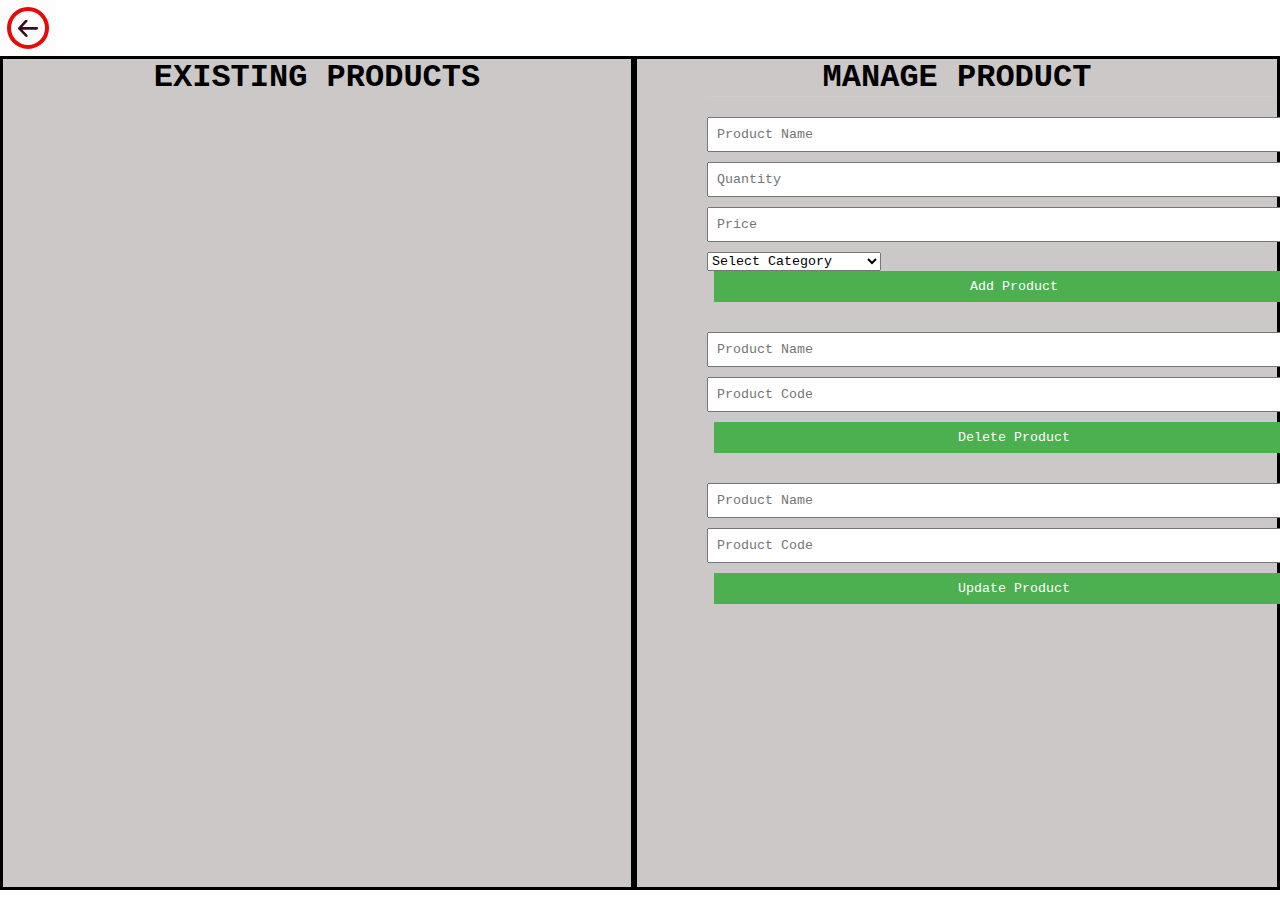
<file: inventory.html>
<!DOCTYPE html>
<html lang="en">
<head>
   <meta charset="UTF-8">
   <meta name="viewport" content="width=device-width, initial-scale=1.0">
   <title>Add Product</title>
   <link rel="stylesheet" href="inventory.css">
</head>
<body>
   <button class="buttonb" onclick="redirectToAnotherPage()">
      
      <div class="button-box">
        <span class="button-elem">
          <svg viewBox="0 0 46 40" xmlns="http://www.w3.org/2000/svg">
            <path
              d="M46 20.038c0-.7-.3-1.5-.8-2.1l-16-17c-1.1-1-3.2-1.4-4.4-.3-1.2 1.1-1.2 3.3 0 4.4l11.3 11.9H3c-1.7 0-3 1.3-3 3s1.3 3 3 3h33.1l-11.3 11.9c-1 1-1.2 3.3 0 4.4 1.2 1.1 3.3.8 4.4-.3l16-17c.5-.5.8-1.1.8-1.9z"
            ></path>
          </svg>
        </span>
        <span class="button-elem">
          <svg viewBox="0 0 46 40">
            <path
              d="M46 20.038c0-.7-.3-1.5-.8-2.1l-16-17c-1.1-1-3.2-1.4-4.4-.3-1.2 1.1-1.2 3.3 0 4.4l11.3 11.9H3c-1.7 0-3 1.3-3 3s1.3 3 3 3h33.1l-11.3 11.9c-1 1-1.2 3.3 0 4.4 1.2 1.1 3.3.8 4.4-.3l16-17c.5-.5.8-1.1.8-1.9z"
            ></path>
          </svg>
        </span>
      </div>
    </button>

   <div class="container">
      <div class="existing">
        <h1> EXISTING PRODUCTS</h1>
      </div>

      <div class="toadd">
         <h1> MANAGE PRODUCT</h1>

         <div class="form">
            <form id="add-product-form">
                <input type="text" id="product-name" placeholder="Product Name" required>
                <input type="number" id="product-quantity" placeholder="Quantity" required>
                <input type="number" id="product-price" placeholder="Price" required>

                <select id="product-category" required>
                  <option value="" disabled selected>Select Category</option>
                  <option value="Electronics">Electronics</option>
                  <option value="Clothing">Clothing</option>
                  <option value="Books and Media">Books and Media</option>
                  <option value="Home and Garden">Home and Garden</option>
                  <option value="Toys and Games">Toys and Games</option>
                  <option value="Sports and Outdoors">Sports and Outdoors</option>
                  <option value="Health and Beauty">Health and Beauty</option>
                  <option value="Food and Pastry">Food and Pastry</option>
                  <!-- Add more options for additional categories -->
                  
                </select>    
   
                <button type="submit">Add Product</button>
            </form>
        </div>

        <div class="formtwo">
         <form id="add-product-form">
             <input type="text" id="product-name" placeholder="Product Name" required>
             <input type="number" id="product-code" placeholder="Product Code" required>
             <button type="submit"> Delete Product</button>
         </form>
     </div>

     <div class="formthree">
      <form id="add-product-form">
          <input type="text" id="product-name" placeholder="Product Name" required>
          <input type="number" id="product-code" placeholder="Product Code" required>
          <button type="submit">Update Product</button>
      </form>
  </div>


      </div>

   </div>


   <script>
  
  document.addEventListener('DOMContentLoaded', function() {
         const form = document.getElementById('add-product-form');
         const existingProducts = document.querySelector('.existing');
      
         form.addEventListener('submit', function(event) {
            event.preventDefault();
      
            const productName = document.getElementById('product-name').value;
            const productQuantity = document.getElementById('product-quantity').value;
            const productPrice = document.getElementById('product-price').value;
            const productCategory = document.getElementById('product-category').value;
      
            if (productName && productQuantity && productPrice && productCategory) {

                const productCode = Math.floor(1000000000 + Math.random() * 90000000000);

               const productItem = document.createElement('div');
               productItem.textContent = `* ${productName} ::::: stcks:${productQuantity} P${productPrice}-- ${productCategory} -- ${productCode}`;
      
               existingProducts.appendChild(productItem);
      
               // Clear the form fields after adding the product
               document.getElementById('product-name').value = '';
               document.getElementById('product-quantity').value = '';
               document.getElementById('product-price').value = '';
               document.getElementById('product-category').value = '';

            } else {
               alert('Please fill in both fields: Product Name and Quantity');
            }
         });
      });


      function redirectToAnotherPage() {
    // Change 'anotherpage.html' to the desired HTML file
    window.location.href = 'pos.html';
  }

  /*-------------------------------------------------------------------- DELETE PRODUCT -----------------------------------------------*/
 
  document1.addEventListener('DOMContentLoaded', function() {
    const addProductForm = document1.getElementById('add-product-form');
    const formTwoProductName = document1.getElementById('product-name');
    const formTwoProductCode = document1.getElementById('product-code');
    const formTwo = document1.querySelector('.formtwo');
    const existingProducts = document1.querySelector('.existing');

    addProductForm.addEventListener('submit', function(event) {
        event.preventDefault();

        const productName = document1.getElementById('product-name').value.trim();
        const productCode = Math.floor(1000000000 + Math.random() * 9000000000);

        if (productName) {
            const productItem = document1.createElement('div');
            productItem.textContent = `* ${productName} (Code: ${productCode})`;
            existingProducts.appendChild(productItem);

            // Update formTwo fields with the added product data
            formTwoProductName.value = productName;
            formTwoProductCode.value = productCode;

            // Clear the form fields after adding the product
            document1.getElementById('product-name').value = '';

        } else {
            alert('Please enter a product name.');
        }
    });

    formTwo.addEventListener('submit', function(event) {
        event.preventDefault();

        const productName = formTwoProductName.value.trim().toLowerCase();
        const productCode = formTwoProductCode.value.trim();
        const products = existingProducts.querySelectorAll('div');

        if (productName && productCode) {
            let productDeleted = false;

            products.forEach(product => {
                const name = product.textContent.split('(Code:')[0].trim().toLowerCase();
                const code = product.textContent.split('(Code:')[1].split(')')[0].trim();

                if (name === productName && code === productCode) {
                    existingProducts.removeChild(product);
                    productDeleted = true;
                }
            });

            if (productDeleted) {
                alert('Product deleted successfully.');
            } else {
                alert('Product not found.');
            }

            // Clear the input fields after deletion attempt
            formTwoProductName.value = '';
            formTwoProductCode.value = '';
        } else {
            alert('Please enter both product name and product code.');
        }
    });
});

  </script>

</body>
</html>
</file>
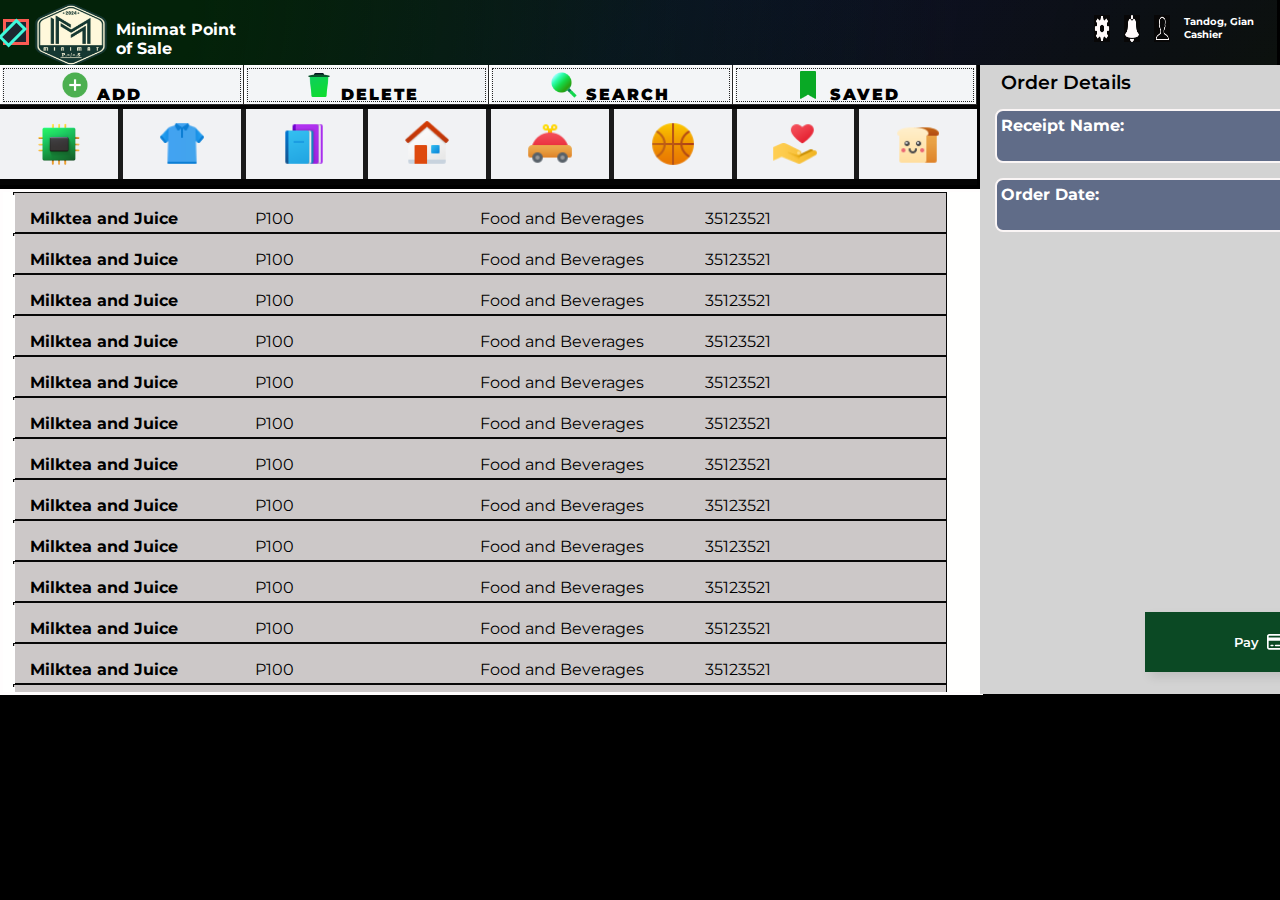
<file: pos.html>
<!DOCTYPE html>
<html lang="en">
<head>
    <meta charset="UTF-8">
    <meta name="viewport" content="width=device-width, initial-scale=1.0">
    <title>Minimat POS</title>
    <link rel="stylesheet" href="pos.css">
</head>
<body>                    <!-- MAIN NAVIGATION BAR-->

    
    <nav class="mainnavigation">
                
        <div class="configure-border-1">  
            <div class="configure-core"></div>
          </div>  
          <div class="configure-border-2">
            <div class="configure-core"></div>
          </div> 
        </div>

          

                <div class="logo">
                    <img src="main_logo.png" class="image_logo">
                </div>
                <h1> Minimat Point of Sale</h1>

                
                <a class="settings" href="#">
                    <img src="setttings_logo.png" class="settings_logo">
                </a>
                    
                <a class="notification" href="#">
                    <img src="notif_logo.png" class="notif_logo">
                </a>

                <a class="user_image" href="#">
                    <img src="user_logo.png" class="user_logo">
                </a>

                 <div class="cashier_info">
                    <h4>Tandog, Gian
                        <br>
                    Cashier
                    </h4>
                    
                 </div>
    </nav>
        
                <!-- CONTAINER OF .CATEGORY DIV AND DIV ITEM DISPLAY-->
                
                <div class="maincontainer">

                    <!-- CONTAINER 1 ------------------------->
                    <div class="container1">

                        <div class="navigation">
                            <ul>
                                <li> <a href="inventory.html">
                                <img src="add.png" class="add_logo">
                                <span> Add </span>
                                </a>
                                </li>

                               <li> <a href="inventory.html">
                                <img src="delete.png" class="delete_logo">
                                <span> Delete </span>
                                </a>
                               </li>
                                
                               <li> <a href="inventory.html">
                                <img src="search.png" class="search_logo">
                                <span> Search </span>
                                </a>
                               </li>

                               <li> <a href="inventory.html">
                                <img src="favorites.png" class="favorites_logo">
                                <span> Saved </span>
                                </a>
                               </li>

                            </ul>
                        </div>

                        
                        <div class="categories">
                            <div class="categories-wrapper">
                                <span class="card">
                                    <p class="one"><span>Electronics</span></p>

                                    <p class="two"><span>Clothing</span></p>

                                    <p class="three"><span>Books and Media</span></p>

                                    <p class="four"><span>Home and Garden</span></p>

                                    <p class="five"><span>Toys and Games</span></p>

                                    <p class="six"><span>Sports and Outdoors</span></p>

                                    <p class="seven"><span>Health and Beauty</span></p>

                                    <p class="eight"><span>Food and Pastry</span></p>
                                </span>
                            </div>
                        </div>

                            
                        <div class="item_card">


                            <div class="itemcontainer">
                                <div class="box">
                                  <div class="productname"><strong>Milktea and Juice</strong></div>
                                  <div class="productprice">P100</div>
                                  <div class="productcategory">Food and Beverages</div>
                                  <div class="productcode">35123521</div>
                                </div>
                            </div>

                            <div class="itemcontainer">
                              <div class="box">
                                <div class="productname"><strong>Milktea and Juice</strong></div>
                                <div class="productprice">P100</div>
                                <div class="productcategory">Food and Beverages</div>
                                <div class="productcode">35123521</div>
                              </div>
                          </div>
                          <div class="itemcontainer">
                            <div class="box">
                              <div class="productname"><strong>Milktea and Juice</strong></div>
                              <div class="productprice">P100</div>
                              <div class="productcategory">Food and Beverages</div>
                              <div class="productcode">35123521</div>
                            </div>
                        </div>
                        <div class="itemcontainer">
                          <div class="box">
                            <div class="productname"><strong>Milktea and Juice</strong></div>
                            <div class="productprice">P100</div>
                            <div class="productcategory">Food and Beverages</div>
                            <div class="productcode">35123521</div>
                          </div>
                      </div>
                      <div class="itemcontainer">
                        <div class="box">
                          <div class="productname"><strong>Milktea and Juice</strong></div>
                          <div class="productprice">P100</div>
                          <div class="productcategory">Food and Beverages</div>
                          <div class="productcode">35123521</div>
                        </div>
                    </div>
                    <div class="itemcontainer">
                      <div class="box">
                        <div class="productname"><strong>Milktea and Juice</strong></div>
                        <div class="productprice">P100</div>
                        <div class="productcategory">Food and Beverages</div>
                        <div class="productcode">35123521</div>
                      </div>
                  </div>
                  <div class="itemcontainer">
                    <div class="box">
                      <div class="productname"><strong>Milktea and Juice</strong></div>
                      <div class="productprice">P100</div>
                      <div class="productcategory">Food and Beverages</div>
                      <div class="productcode">35123521</div>
                    </div>
                </div>
                <div class="itemcontainer">
                  <div class="box">
                    <div class="productname"><strong>Milktea and Juice</strong></div>
                    <div class="productprice">P100</div>
                    <div class="productcategory">Food and Beverages</div>
                    <div class="productcode">35123521</div>
                  </div>
              </div>
              <div class="itemcontainer">
                <div class="box">
                  <div class="productname"><strong>Milktea and Juice</strong></div>
                  <div class="productprice">P100</div>
                  <div class="productcategory">Food and Beverages</div>
                  <div class="productcode">35123521</div>
                </div>
            </div>
            <div class="itemcontainer">
              <div class="box">
                <div class="productname"><strong>Milktea and Juice</strong></div>
                <div class="productprice">P100</div>
                <div class="productcategory">Food and Beverages</div>
                <div class="productcode">35123521</div>
              </div>
          </div>
          <div class="itemcontainer">
            <div class="box">
              <div class="productname"><strong>Milktea and Juice</strong></div>
              <div class="productprice">P100</div>
              <div class="productcategory">Food and Beverages</div>
              <div class="productcode">35123521</div>
            </div>
        </div>
        <div class="itemcontainer">
          <div class="box">
            <div class="productname"><strong>Milktea and Juice</strong></div>
            <div class="productprice">P100</div>
            <div class="productcategory">Food and Beverages</div>
            <div class="productcode">35123521</div>
          </div>
      </div>
      <div class="itemcontainer">
        <div class="box">
          <div class="productname"><strong>Milktea and Juice</strong></div>
          <div class="productprice">P100</div>
          <div class="productcategory">Food and Beverages</div>
          <div class="productcode">35123521</div>
        </div>
    </div>
    <div class="itemcontainer">
      <div class="box">
        <div class="productname"><strong>Milktea and Juice</strong></div>
        <div class="productprice">P100</div>
        <div class="productcategory">Food and Beverages</div>
        <div class="productcode">35123521</div>
      </div>
  </div>

                            
                        </div>

                      </div>
                      
               
                    <!-- CONTAINER 1 ------------------------->

                    <div class="container2">
                        <div class="container22">
                              <div class="order_details">
                              
                                <h3> Order Details</h3>

                                 <div class="receipt_name">
                                    <h4> Receipt Name:</h4>
                                 </div>

                              <div class="order_date">
                                     <h4> Order Date:</h4>
                              </div>


                        <div class="payment_summary">
                              
                            <div class="paymentcontainer">
                                

                              

                                <div class="btn">
    
                                    <button class="Btn">
                                        Pay
                                        <svg viewBox="0 0 576 512" class="svgIcon"><path d="M512 80c8.8 0 16 7.2 16 16v32H48V96c0-8.8 7.2-16 16-16H512zm16 144V416c0 8.8-7.2 16-16 16H64c-8.8 0-16-7.2-16-16V224H528zM64 32C28.7 32 0 60.7 0 96V416c0 35.3 28.7 64 64 64H512c35.3 0 64-28.7 64-64V96c0-35.3-28.7-64-64-64H64zm56 304c-13.3 0-24 10.7-24 24s10.7 24 24 24h48c13.3 0 24-10.7 24-24s-10.7-24-24-24H120zm128 0c-13.3 0-24 10.7-24 24s10.7 24 24 24H360c13.3 0 24-10.7 24-24s-10.7-24-24-24H248z"></path></svg>
                                      </button>
        
                                </div>
    
    
                            </div> 

                        </div>
                    
                       
                    </div>


                </div>




                
        

</body>
</html>
</file>
<file: inventory.css>
*{
    margin:0;
    padding:0;
    font-family: 'Courier New', Courier, monospace;
}

body{
    height: 100vh;

}

.container h1{
    text-align: center;
}
.navigation{
    height: 8vh;
    width: 100%;
    background-color: rgb(204, 200, 200);
}

.container{
    height: 92vh;
    width: 100%;
    background-color: rgb(204, 200, 200);
    display: flex;
}

.existing{
    height: 92vh;
    width: 50%;
    background-color: rgb(204, 200, 200);
    border: solid black 3px;
}

.toadd{
    height: 92vh;
    width: 50%;
    background-color: rgb(204, 200, 200);
    border: solid black 3px;
    justify-content: center;
    
   
}

.toadd .form, .formtwo, .formthree{
    margin-bottom: 30px;
    margin-left: 70px;
}


.toadd .form {
    border-top: 1px solid #ccc;
    padding-top: 20px;
}

ul {
    list-style-type: none;
    padding: 0;
}

li {
    margin-bottom: 10px;
}

input[type="text"], input[type="number"], button {
    margin-bottom: 10px;
    display: block;
    width: 600px;
    padding: 8px;
    
}

button {
    background-color: #4CAF50;
    color: white;
    border: none;
    cursor: pointer;
    margin-left: 7px;

}

button:hover {
    background-color: #fefcfc;
    color: black;
}




.buttonb {
    display: block;
    position: relative;
    width: 56px;
    height: 56px;
    margin: 0;
    overflow: hidden;
    outline: none;
    background-color: transparent;
    cursor: pointer;
    border: 0;
  }
  
  .buttonb:before,
  .buttonb:after {
    content: "";
    position: absolute;
    border-radius: 50%;
    inset: 7px;
  }
  
  .buttonb:before {
    border: 4px solid #020202;
    transition: opacity 0.4s cubic-bezier(0.77, 0, 0.175, 1) 80ms,
      transform 0.5s cubic-bezier(0.455, 0.03, 0.515, 0.955) 80ms;
  }
  
  .buttonb:after {
    border: 4px solid #e70808;
    transform: scale(1.3);
    transition: opacity 0.4s cubic-bezier(0.165, 0.84, 0.44, 1),
      transform 0.5s cubic-bezier(0.25, 0.46, 0.45, 0.94);
    opacity: 0;
  }
  
  .buttonb:hover:before,
  .buttonb:focus:before {
    opacity: 0;
    transform: scale(0.7);
    transition: opacity 0.4s cubic-bezier(0.165, 0.84, 0.44, 1),
      transform 0.5s cubic-bezier(0.25, 0.46, 0.45, 0.94);
  }
  
  .buttonb:hover:after,
  .buttonb:focus:after {
    opacity: 1;
    transform: scale(1);
    transition: opacity 0.4s cubic-bezier(0.77, 0, 0.175, 1) 80ms,
      transform 0.5s cubic-bezier(0.455, 0.03, 0.515, 0.955) 80ms;
  }
  
  .button-box {
    display: flex;
    position: absolute;
    top: 0;
    left: 0;
  }
  
  .button-elem {
    display: block;
    width: 20px;
    height: 20px;
    margin: 17px 18px 0 18px;
    transform: rotate(180deg);
    fill: #350c21;
  }
  
  .buttonb:hover .button-box,
  .button:focus .button-box {
    transition: 0.4s;
    transform: translateX(-56px);
  }
</file>
<file: pos.css>
@import url('https://fonts.googleapis.com/css2?family=Montserrat:ital,wght@0,100;0,300;1,400&display=swap');
*{
  font-family: 'Montserrat', sans-serif;
  padding: 0;
  margin: 0;
  width: 100%;
}
body{
    margin:0;
    padding:0;
    background: black;
}


/* main navigation bar ---------------------------------------------------------------------------------*/

.mainnavigation{
    height: 65px;
    width: 99.8%;
    background: rgb(20, 29, 21);
    background-image: radial-gradient(
          circle at 0% 0%,
          rgb(3, 34, 9) 15%,
          rgba(6, 15, 88, 0) 75%
        ),
        radial-gradient(
          circle at 100% 100%,
          rgba(4, 4, 6, 0.488) 15%,
          rgba(0, 0, 0, 0) 150%
        ),
        linear-gradient(
          135deg,
          rgba(24, 8, 28, 0) 0%,
          rgba(18, 18, 103, 0.599) 50%,
          rgba(24, 8, 28, 0) 100%
        );
    padding: 0;
    margin: 0;
    display: flex;
}


.mainnavigation .logo{
    height: 90px;
    margin-top: 0px;
    width: 300px;
    margin-left: 6px;
}

.configure-border-1 {
    margin-top: 19px;
    margin-left: 3px;
    width: 20px;
    height: 20px;
    padding: 3px;
    position: absolute;
    display: flex;
    justify-content: center;
    align-items: center;
    background: #fb5b53;
    animation: configure-clockwise 3s ease-in-out 0s infinite alternate;
  }
  
  .configure-border-2 {
    width: 90px;
    height: 20px;
    margin-top: 20px;
    margin-left: 5px;
    padding: 3px;
    left: -50px;
    display: flex;
    justify-content: center;
    align-items: center;
    background: rgb(63,249,220);
    transform: rotate(45deg);
    animation: configure-xclockwise 3s ease-in-out 0s infinite alternate;
  }
  
  .configure-core {
    width: 100%;
    height: 100%;
    background-color: #1d2630;
  }
  
  @keyframes configure-clockwise {
    0% {
      transform: rotate(0);
    }
  
    25% {
      transform: rotate(90deg);
    }
  
    50% {
      transform: rotate(180deg);
    }
  
    75% {
      transform: rotate(270deg);
    }
  
    100% {
      transform: rotate(360deg);
    }
  }
  
  @keyframes configure-xclockwise {
    0% {
      transform: rotate(45deg);
    }
  
    25% {
      transform: rotate(-45deg);
    }
  
    50% {
      transform: rotate(-135deg);
    }
  
    75% {
      transform: rotate(-225deg);
    }
  
    100% {
      transform: rotate(-315deg);
    }
  }



.settings .settings_logo{
    height: 90%;
    width: 80%;
    
}

.notification .notif_logo{
  height: 90%;
  width: 80%;
   
}

.user_image .user_logo{
  height: 90%;
  width: 80%;
    
}

.logo .image_logo{
    width: 90px;
    height: 70px;
}

.mainnavigation h1{
    color: white;
    font-size: 16px;
    margin-top: 20px;
}
.mainnavigation h4{
    color: white;
    font-size: 10px;
    margin-right: 50px;
    margin-top: 20px;
}
.mainnavigation .settings{
    margin-top: 15px;
    height: 30px;
    width: 200px;
   
    margin-left: 850px;


}

.mainnavigation .notification{
    height: 30px;
    width: 200px;
   
    margin-top: 15px;
    margin-left: 10px;
}
.mainnavigation .user_image{
    height: 30px;
    width: 200px;
   
    margin-top: 15px;
    margin-left: 10px;
}
.mainnavigation .cashier_info{
    height: 60px;
    width: 200px;
    
    margin-top: 5px;
    margin-left: 10px;
    color: white;
}

.cashier_info h4{
    margin-top: 10px;
}
/* main navigation bar ---------------------------------------------------------------------------------*/

.maincontainer{
    display: flex;
    height: 618px;
    width: 99.5%;

}

.maincontainer .container1{
    height: 120px;
    width: 977px;
    border-right: solid 3px black;
    border-bottom: solid 3px black;
    background:  #040404f1;
  
}

.container1 .navigation{
  width: 100%;
  height: 40px;
  order: 1;
}

.categories-wrapper {
  display: flex;
  flex-direction: column;}

.container1 .navigation ul{
   display: flex;
   list-style: none;
   height: 30px;
   
}

.container1 .navigation ul li{
            height: 100%;
            font-family: inherit;
            border: none;
            outline: 1px dotted rgb(37, 37, 37);
            outline-offset: -4px;
            background: #f3f5f7;
            box-shadow: inset -1px -1px #292929, inset 1px 1px #fff, inset -2px -2px rgb(249, 249, 251), inset 2px 2px #ffffff;
            font-size: 14px;
            text-transform: uppercase;
            letter-spacing: 2px;
            padding: 5px 30px;
          }
          
          .navigation ul li:active {
            box-shadow: inset -1px -1px #fff, inset 1px 1px #292929, inset -2px -2px #ffffff, inset 2px 2px rgb(158, 158, 158);
          }


.navigation ul li a{
    text-decoration: none;
    color: rgb(0, 0, 0);
    font-size: 16px;
    font-weight: 900;

  align-items: center; /* Center items vertically */
  justify-content: center; /* Center items horizontally */
  padding: 5px 30px;
    
}

/* a box containing the items */

.container1 .item_card {
  height: 500px;
  width: 100%;
  border: solid rgb(255, 253, 253) 3px;
  margin-top: 10px;
  order: 3;
  background-color: #fffffe;
  overflow-y: auto; /* Add scrollbar when content exceeds the height */
  display: grid;
  grid-template-columns: 1fr;
 
  
}


.itemcontainer {
  color: white;
  position: relative;
  font-family: sans-serif;
  width: 900px;
  margin: 0 10px; /* Add margin between columns */
  box-sizing: border-box;

}


.itemcontainer::before {
  border-radius: 50%;
  width: 6rem;
  height: 6rem;
  top: 30%;

}

.itemcontainer::after {
  content: "";
  position: absolute;
  height: 3rem;
  top: 8%;
  border: 1px solid;
}

.itemcontainer .box {
  width:100%;
  height: 7px;
  color: black;
  padding: 1rem;
  background-color: rgb(204, 200, 200);
  border: 1px solid rgba(5, 5, 5, 0.984);
  -webkit-backdrop-filter: blur(20px);
  backdrop-filter: blur(20px);
  transition: all ease 0.3s;
  display: flex;
  cursor: pointer;
}


.itemcontainer .box:hover {
  box-shadow: 1px 0px 20px 0px #3c6557fe;
  border: 1px solid rgba(255, 255, 255, 0.454);
}




.navigation .add_logo{
    height: 100%;
    width: 30px;
    
}


.navigation .delete_logo{
    height: 100%;
    width: 30px;
    
}

.navigation .search_logo{
    height: 100%;
    width: 30px;
    
}

.navigation .favorites_logo{
    height: 100%;
    width: 30px;
    
}

.container1 .navigation{
    width: 100%;
    height: 40px;
}

.container1 .categories{
    width: 100%;
    height: 70px;
    display: flex;
    margin-top: 4px;
    order: 2;

}
.maincontainer h2{
    margin-top: 5px;
    color: green;
    font-size: 25px;
    margin-left: 5px;
    font-weight: 900;
}

.container1 .categories {
  width: 100%;
  height: 70px;
  display: flex;
  margin-top: 4px;
  order: 2; /* Set the order property to 2 to move it below navigation */
}


.categories a{
    font-size: 10px;
    align-items: center;
    text-align: center;
    margin: 5px;
    text-decoration: none;
    font-weight: 600;
}

.card {
    width: 100%;
    height: 90px;
    border-radius: 4px;
    background:  #1a1a1a;
    border-radius: 36px;
    display: flex;
    gap: 5px;
    font-size: 10px;
  }
  
  .card p{
    height: 100%;
    flex: 1;
    overflow: hidden;
    cursor: pointer;
   
    transition: all .5s;
    background:  rgb(241, 242, 244);
    display: flex;
    justify-content: center;
    align-items: center;
    position: relative;
  }
/*--------------------------------------------------------------------------------------------------*/
  .card .one:before {
    content: '';
    position: absolute;
    top: 0;
    left: 0;
    width: 100%;
    height: 100%;
    background-image: url(electronics.png); /* Replace with the path to your logo/image */
    background-size: 50px 50px;
    background-repeat: no-repeat;
    background-position: center;
    opacity: 3; /* Initial opacity, change as needed */
    transition: opacity .5s;
    
  }


  .card .one:hover:before {
    opacity: 0; /* Change opacity on hover */
      
    
  }

  .card .one span {
    min-width: 14em;
    padding: .5em;
    text-align: center;
    transform: rotate(-90deg);
    transition: all .5s;
    text-transform: uppercase;
    color: rgb(0, 0, 0);
    font-weight: 900;
    letter-spacing: .1em;
    opacity: 0;
    
  }
  

  .card .one:hover span {
    opacity: 1;
    transform: rotate(0);
  }

  .card .one:hover {
    flex: 4;
  }


  .card .two:before {
    content: '';
    position: absolute;
    top: 0;
    left: 0;
    width: 100%;
    height: 100%;
    background-image: url(clothing.png); /* Replace with the path to your logo/image */
    background-size: 50px 50px;
    background-repeat: no-repeat;
    background-position: center;
    opacity: 3; /* Initial opacity, change as needed */
    transition: opacity .5s;
    
  }

  .card .two:hover:before {
    opacity: 0; /* Change opacity on hover */
    
  }

  .card .two span {
    min-width: 14em;
    padding: .5em;
    text-align: center;
    transform: rotate(-90deg);
    transition: all .5s;
    text-transform: uppercase;
    color: rgb(0, 0, 0);
    letter-spacing: .1em;
    opacity: 0;
    font-weight: 900;
   
    border-radius: 15px;
  }
  

  .card .two:hover span {
    opacity: 1;
    transform: rotate(0);
  }

  .card .two:hover {
    flex: 4;
  }


  .card .three:before {
    content: '';
    position: absolute;
    top: 0;
    left: 0;
    width: 100%;
    height: 100%;
    background-image: url(books.png); /* Replace with the path to your logo/image */
    background-size: 50px 50px;
    background-repeat: no-repeat;
    background-position: center;
    opacity: 3; /* Initial opacity, change as needed */
    transition: opacity .5s;
    
  }

  .card .three:hover:before {
    opacity: 0; /* Change opacity on hover */
    
  }

  .card .three span {
    min-width: 14em;
    padding: .5em;
    text-align: center;
    transform: rotate(-90deg);
    transition: all .5s;
    text-transform: uppercase;
    color: rgb(0, 0, 0);
    letter-spacing: .1em;
    opacity: 0;
    font-weight: 900;
    
  }
  

  .card .three:hover span {
    opacity: 1;
    transform: rotate(0);
  }

  .card .three:hover {
    flex: 4;
  }

  .card .four:before {
    content: '';
    position: absolute;
    top: 0;
    left: 0;
    width: 100%;
    height: 100%;
    background-image: url(home.png); /* Replace with the path to your logo/image */
    background-size: 50px 50px;
    background-repeat: no-repeat;
    background-position: center;
    opacity: 3; /* Initial opacity, change as needed */
    transition: opacity .5s;
    
  }

  .card .four:hover:before {
    opacity: 0; /* Change opacity on hover */
    
  }

  .card .four span {
    min-width: 14em;
    padding: .5em;
    text-align: center;
    transform: rotate(-90deg);
    transition: all .5s;
    text-transform: uppercase;
    color: rgb(0, 0, 0);
    letter-spacing: .1em;
    opacity: 0;
    font-weight: 900;
   
  }
  

  .card .four:hover span {
    opacity: 1;
    transform: rotate(0);
  }

  .card .four:hover {
    flex: 4;
  }


  .card .five:before {
    content: '';
    position: absolute;
    top: 0;
    left: 0;
    width: 100%;
    height: 100%;
    background-image: url(toys.png); /* Replace with the path to your logo/image */
    background-size: 50px 50px;
    background-repeat: no-repeat;
    background-position: center;
    opacity: 3; /* Initial opacity, change as needed */
    transition: opacity .5s;
    
  }

  .card .five:hover:before {
    opacity: 0; /* Change opacity on hover */
    
  }

  .card .five span {
    min-width: 14em;
    padding: .5em;
    text-align: center;
    transform: rotate(-90deg);
    transition: all .5s;
    text-transform: uppercase;
    color: rgb(0, 0, 0);
    letter-spacing: .1em;
    opacity: 0;
    font-weight: 900;
    
  }
  

  .card .five:hover span {
    opacity: 1;
    transform: rotate(0);
  }

  .card .five:hover {
    flex: 4;
  }


  .card .six:before {
    content: '';
    position: absolute;
    top: 0;
    left: 0;
    width: 100%;
    height: 100%;
    background-image: url(sports.png); /* Replace with the path to your logo/image */
    background-size: 50px 50px;
    background-repeat: no-repeat;
    background-position: center;
    opacity: 3; /* Initial opacity, change as needed */
    transition: opacity .5s;
    
  }

  .card .six:hover:before {
    opacity: 0; /* Change opacity on hover */
    
  }

  .card .six span {
    min-width: 14em;
    padding: .5em;
    text-align: center;
    transform: rotate(-90deg);
    transition: all .5s;
    text-transform: uppercase;
    color: rgb(0, 0, 0);
    letter-spacing: .1em;
    opacity: 0;
    font-weight: 900;
    
  }
  

  .card .six:hover span {
    opacity: 1;
    transform: rotate(0);
  }

  .card .six:hover {
    flex: 4;
  }


  .card .seven:before {
    content: '';
    position: absolute;
    top: 0;
    left: 0;
    width: 100%;
    height: 100%;
    background-image: url(health.png); /* Replace with the path to your logo/image */
    background-size: 50px 50px;
    background-repeat: no-repeat;
    background-position: center;
    opacity: 3; /* Initial opacity, change as needed */
    transition: opacity .5s;
    
  }

  .card .seven:hover:before {
    opacity: 0; /* Change opacity on hover */
    
  }

  .card .seven span {
    min-width: 14em;
    padding: .5em;
    text-align: center;
    transform: rotate(-90deg);
    transition: all .5s;
    text-transform: uppercase;
    color: rgb(0, 0, 0);
    letter-spacing: .1em;
    opacity: 0;
    font-weight: 900;
   
  }
  

  .card .seven:hover span {
    opacity: 1;
    transform: rotate(0);
  }

  .card .seven:hover {
    flex: 4;
  }



  .card .eight:before {
    content: '';
    position: absolute;
    top: 0;
    left: 0;
    width: 100%;
    height: 100%;
    background-image: url(food.png); /* Replace with the path to your logo/image */
    background-size: 50px 50px;
    background-repeat: no-repeat;
    background-position: center;
    opacity: 3; /* Initial opacity, change as needed */
    transition: opacity .5s;
    
  }

  .card .eight:hover:before {
    opacity: 0; /* Change opacity on hover */
    
  }

  .card .eight span {
    min-width: 14em;
    padding: .5em;
    text-align: center;
    transform: rotate(-90deg);
    transition: all .5s;
    text-transform: uppercase;
    color: rgb(0, 0, 0);
    letter-spacing: .1em;
    opacity: 0;
    font-weight: 900;
    
  }
  

  .card .eight:hover span {
    opacity: 1;
    transform: rotate(0);
  }

  .card .eight:hover {
    flex: 4;
  }


  /*------------------------------------------------------------------------------------*/

.maincontainer .container2 {
    width: 531px;
    height: 629px;
    background-image: linear-gradient(163deg, #474141 0%, #504343 100%);
    transition: all .3s;
   }
   
   .container22 {
      overflow: hidden;
      position: relative;
      display: flex;
      gap: 0.75rem;
      width: 545px;
      height: 100%;
      background: lightgray;
    }
   
   .container22:hover {
    transform: scale(0.99);
    border-radius: 0px;
   }
   
   .container22:hover {
    box-shadow: 0px 0px 20px 1px rgb(0, 0, 0);
   }


.container2 .order_details{
    height: 170px;
    width: 100%;
    color: rgb(0, 0, 0);
    margin-left: 15px;
    
   
    
}

.container2 .order_details h3{
    margin-top: 6px;
    margin-left: 6px;
    font-weight: 600;
}

.container2 .order_details h4{
    margin-left: 4px;
    margin-top: 5px;
    color: white;
}

.order_details .receipt_name{
    height: 50px;
    width: 517px;
    border: solid rgb(250, 245, 245) 2px;
    border-radius: 35px;
    background: #606c88;
    margin-top: 15px;

        
        display: flex;
        align-items: flex-start;
        justify-content: space-between;
        border-radius: 0.5rem;
        box-shadow: 0px 87px 78px -39px rgba(0, 0, 0, 0.4);
    
}

.order_details .order_date{
    height: 50px;
    width: 517px;
    border: solid grey 2px;
    border-radius: 35px;
    background: rgb(238, 227, 227);
    color: black;
    border: solid rgb(250, 245, 245) 2px;
    margin-top: 15px;

        
        display: flex;
        align-items: flex-start;
        justify-content: space-between;
        border-radius: 0.5rem;
        background: #606c88;
       
       
        box-shadow: 0px 87px 78px -39px rgba(0, 0, 0, 0.4);
}







.container2 .payment_summary{
    height: 440px;
    width: 100%;
    border-bottom: solid black 2.4px;
}
.container2 .payment{
    height: 170px;
    width: 100%;
    
}

.container2 .btn .Btn{
        width: 230px;
        height: 60px;
        display: flex;
        align-items: center;
        justify-content: center;
        background-color: rgb(11, 73, 36);
        border: none;
        color: white;
        font-weight: 600;
        gap: 8px;
        cursor: pointer;
        box-shadow: 5px 5px 10px rgba(0, 0, 0, 0.103);
        position: relative;
        overflow: hidden;
        transition-duration: .3s;
        margin-top: 380px;
        margin-left: 150px;
        border-radius: 0px;
      }
      
      .svgIcon {
        width:20px;
      }
      
      .svgIcon path {
        fill: white;
      }
      
      .Btn::before {
        width: calc(100% + 40px);
        aspect-ratio: 1/1;
        position: absolute;
        content: "";
        background-color: white;
        border-radius: 50%;
        left: -20px;
        top: 50%;
        transform: translate(-150%, -50%);
        transition-duration: .5s;
        mix-blend-mode: difference;
      }
      
      .Btn:hover::before {
        transform: translate(0, -50%);
      }
      
      .Btn:active {
        transform: translateY(4px);
        transition-duration: .3s;
      }
</file>
